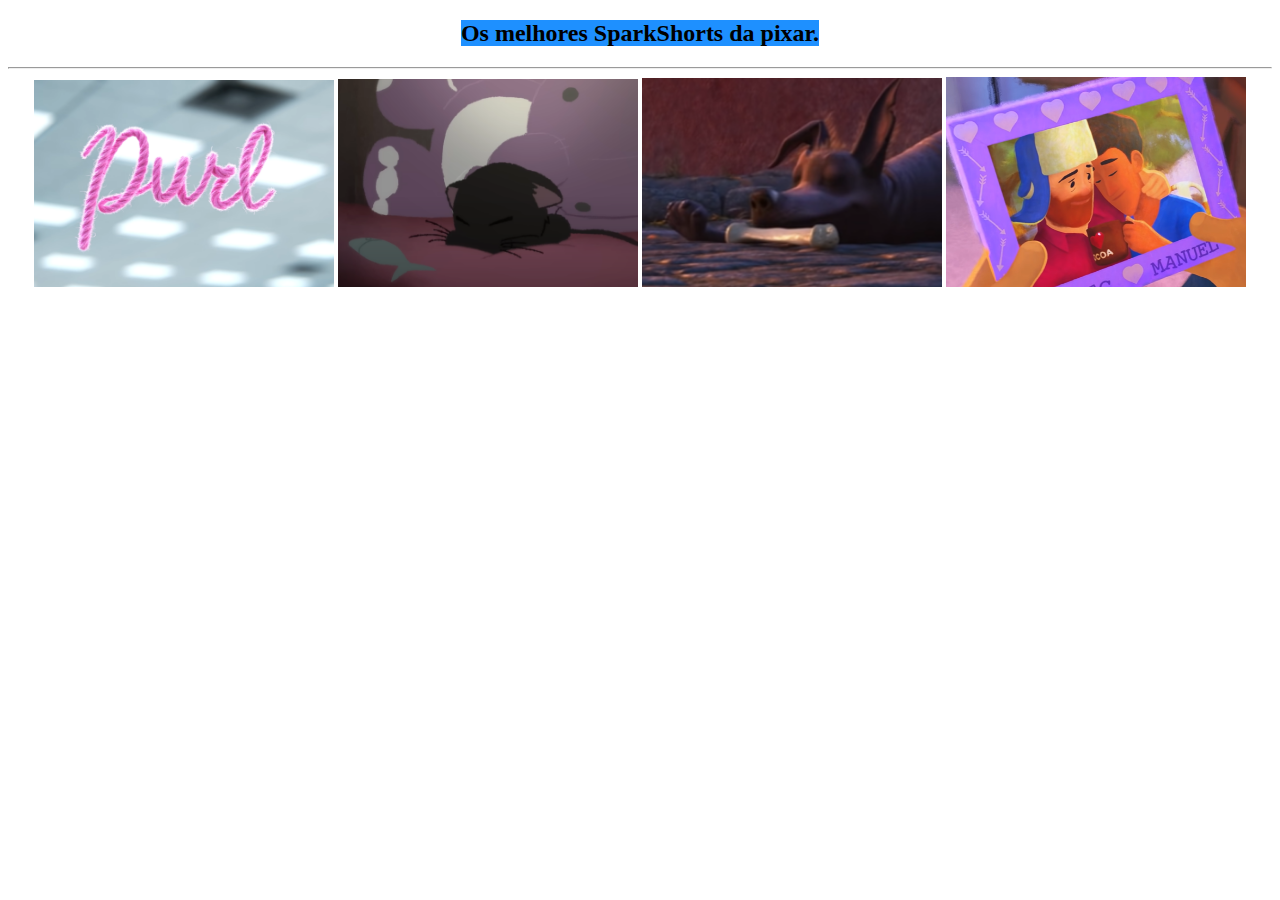
<file: index.html>
<!DOCTYPE html>
<html lang="pt-br">
<head>
    <meta charset="UTF-8">
    <meta name="viewport" content="width=device-width, initial-scale=1.0">
    <title>desafio 09</title>
     <link rel="stylesheet" href="style.css">
</head>
<body>
    <h2><mark style="background-color: dodgerblue;">Os melhores SparkShorts da pixar.</mark></h2>
    <hr>
   <a href="index02.html"><img src="imagens/Captura de Tela (279).png" alt="" width="300"></a>
   <a href="index03.html"><img src="imagens/Captura de Tela (282).png" alt="" width="300"></a>
   <a href="index04.html"><img src="imagens/Captura de Tela (283).png" alt="" width="300"></a> 
   <a href="index05.html"><img src="imagens/Captura de Tela (287).png" alt="" width="300"></a>
</html>
</file>
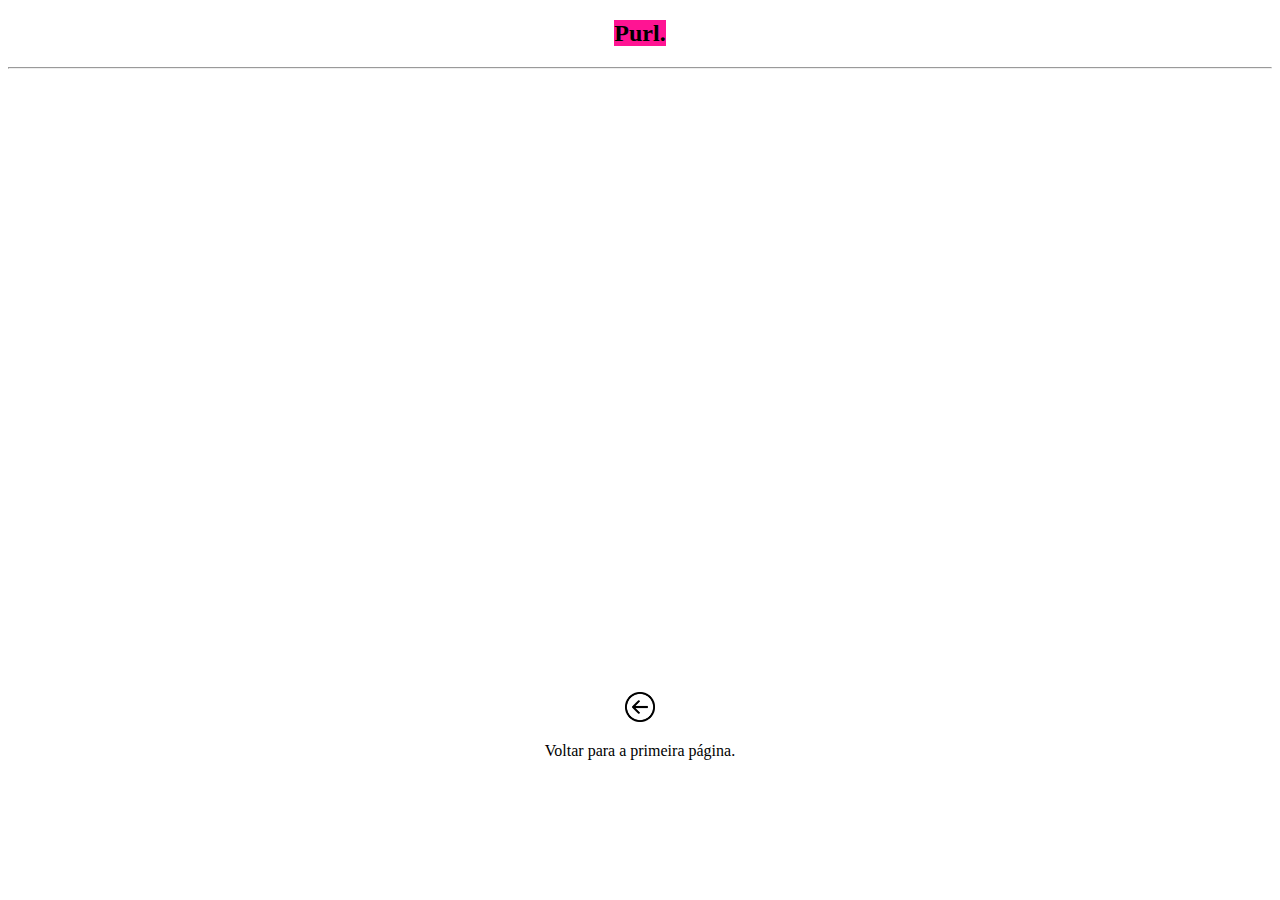
<file: index02.html>
<!DOCTYPE html>
<html lang="pt-br">
<head>
    <meta charset="UTF-8">
    <meta name="viewport" content="width=device-width, initial-scale=1.0">
    <title>SparkShort 1</title>
    <link rel="stylesheet" href="style.css">
</head>
<body>
    <div class="titulo">
        <h2><mark style="background-color: deeppink;">Purl.</h2></mark>
        <hr>
    </div>
   <div class="video">
    <iframe src="https://www.youtube.com/embed/B6uuIHpFkuo?si=eBNFVptTQLxm8Xnv" title="YouTube video player" frameborder="0" allow="accelerometer; autoplay; clipboard-write; encrypted-media; gyroscope; picture-in-picture; web-share" allowfullscreen></iframe>
   </div>
  <div>
  <a href="index.html"><img src="imagens/voltar.png" alt="voltar" width="30"></a>
   <p>Voltar para a primeira página.</p>
</div>
    
</body>
</html>
</file>
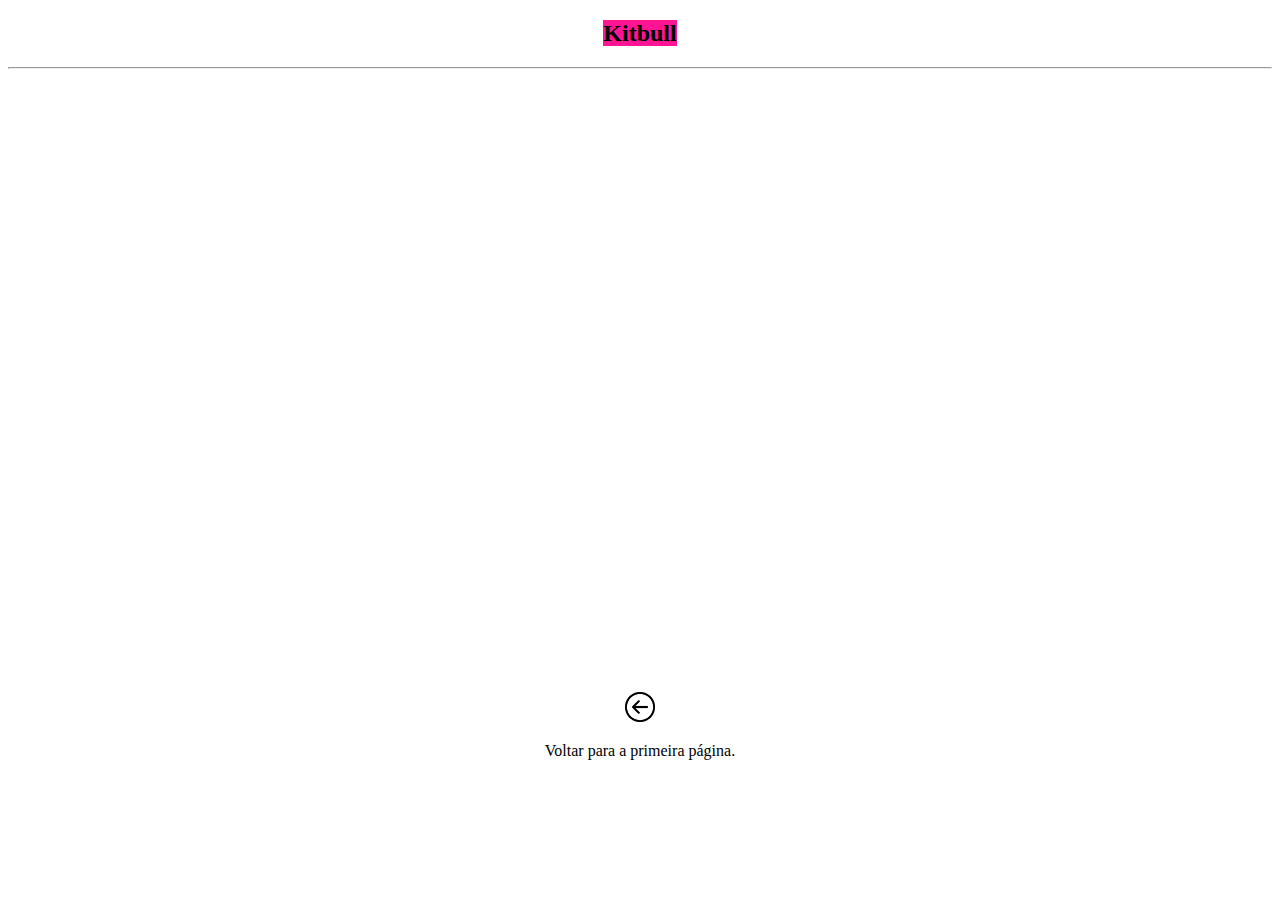
<file: index03.html>
<!DOCTYPE html>
<html lang="pt-br">
<head>
    <meta charset="UTF-8">
    <meta name="viewport" content="width=device-width, initial-scale=1.0">
    <title>SparkShort 1</title>
    <link rel="stylesheet" href="style.css">
</head>
<body>
    <div class="titulo">
    <h2><mark style="background-color: deeppink;">Kitbull</h2></mark>
    <hr>
    </div>
   <div class="video">
    <iframe src="https://www.youtube.com/embed/AZS5cgybKcI?si=muq7_sNKEIljeXd8" title="YouTube video player" frameborder="0" allow="accelerometer; autoplay; clipboard-write; encrypted-media; gyroscope; picture-in-picture; web-share" allowfullscreen></iframe>
   </div>
  <div>
  <a href="index.html"><img src="imagens/voltar.png" alt="voltar" width="30"></a>
   <p>Voltar para a primeira página.</p>
</div>
    
</body>
</html>
</file>
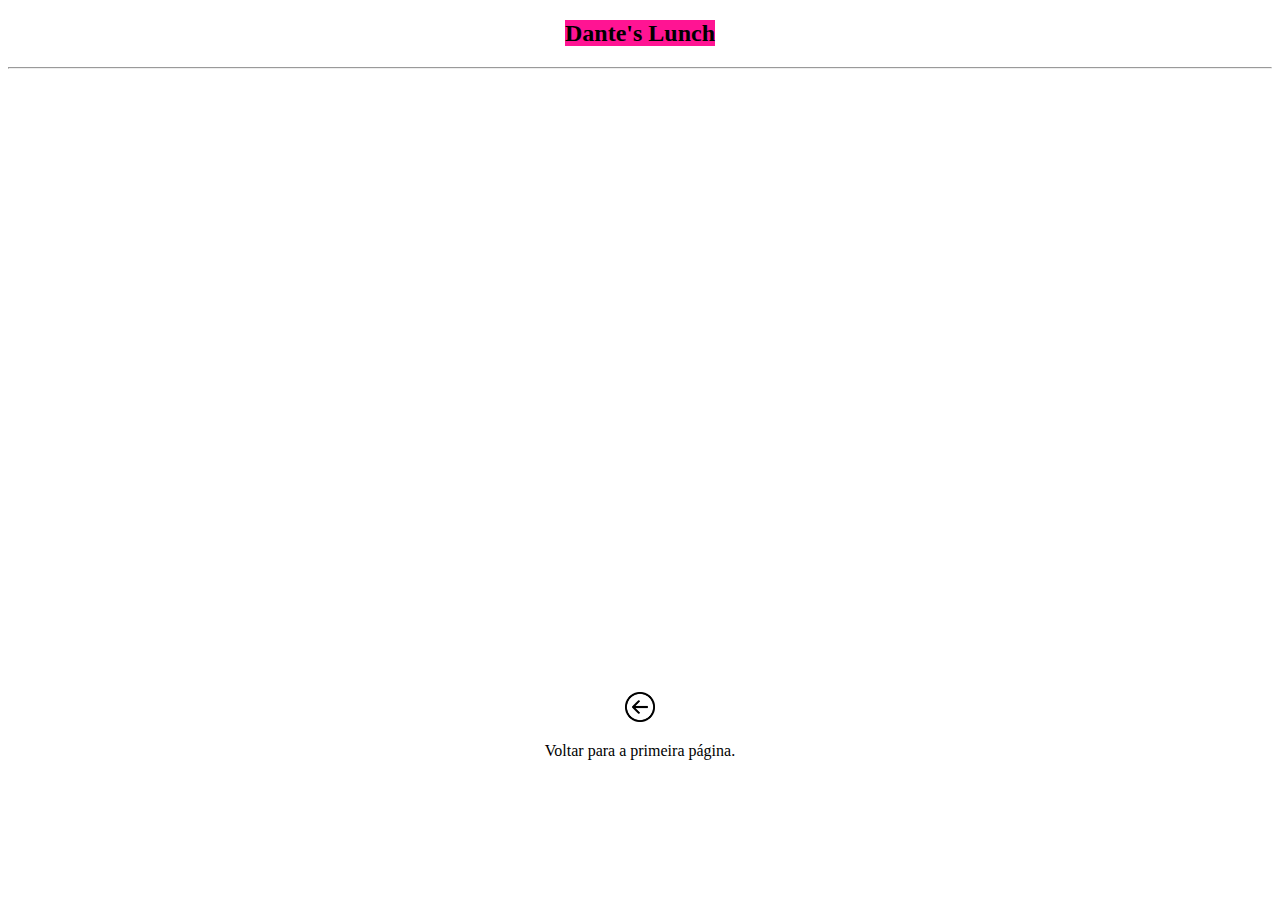
<file: index04.html>
<!DOCTYPE html>
<html lang="pt-br">
<head>
    <meta charset="UTF-8">
    <meta name="viewport" content="width=device-width, initial-scale=1.0">
    <title>SparkShort 1</title>
    <link rel="stylesheet" href="style.css">
</head>
<body>
    <div class="titulo">
    <h2><mark style="background-color: deeppink;">Dante's Lunch</h2></mark>
    <hr>
    </div>
   <div class="video">
    <iframe src="https://www.youtube.com/embed/2GCzyZexnNE?si=zQVzHKyGm3Az8t1A" title="YouTube video player" frameborder="0" allow="accelerometer; autoplay; clipboard-write; encrypted-media; gyroscope; picture-in-picture; web-share" allowfullscreen></iframe>
   </div>
  <div>
  <a href="index.html"><img src="imagens/voltar.png" alt="voltar" width="30"></a>
   <p>Voltar para a primeira página.</p>
</div>
    
</body>
</html>
</file>
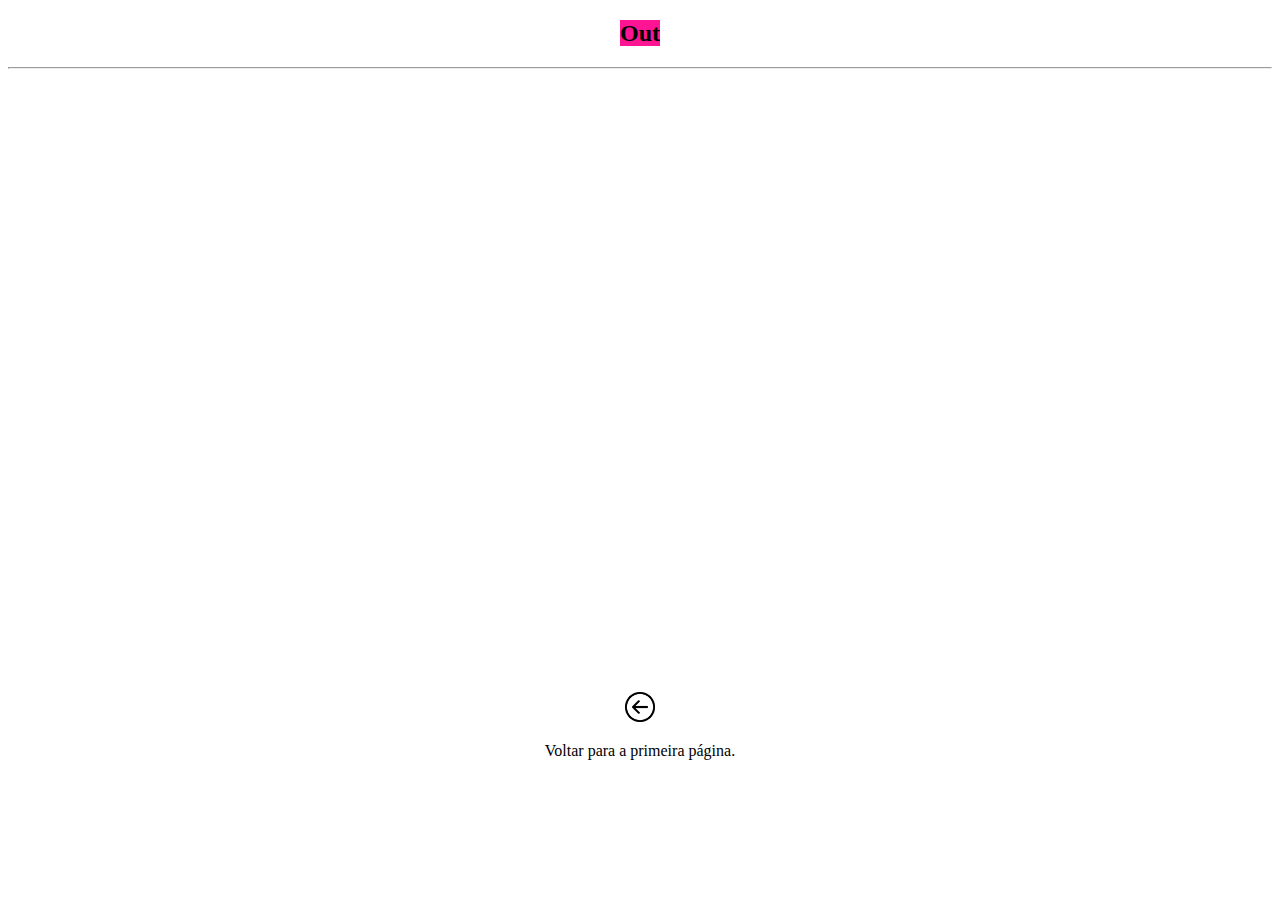
<file: index05.html>
<!DOCTYPE html>
<html lang="pt-br">
<head>
    <meta charset="UTF-8">
    <meta name="viewport" content="width=device-width, initial-scale=1.0">
    <title>SparkShort 1</title>
    <link rel="stylesheet" href="style.css">
</head>
<body>
    <div class="titulo">
    <h2><mark style="background-color: deeppink;">Out</h2></mark>
    <hr>
    </div>
   <div class="video">
    <iframe src="https://www.youtube.com/embed/OkLZN0ziLuI?si=JvZba7kGfUbLjokf" title="YouTube video player" frameborder="0" allow="accelerometer; autoplay; clipboard-write; encrypted-media; gyroscope; picture-in-picture; web-share" allowfullscreen></iframe>
   </div>
  <div>
  <a href="index.html"><img src="imagens/voltar.png" alt="voltar" width="30"></a>
   <p>Voltar para a primeira página.</p>
</div>
    
</body>
</html>
</file>
<file: style.css>
@charset "UTF-8";

body { text-align: center;}

iframe {
  width: 404px; height: 400px;
}

div.titulo > h2 { text-align: center;}

    div.video {
    background-color: white;
    padding-top: 21px;
    position: relative;
    padding-bottom: 47%;}
    

    div.video > iframe {
    position: absolute;
    top: 5%;
    left: 20%;
    width: 60%;
    height: 70%;}
</file>
